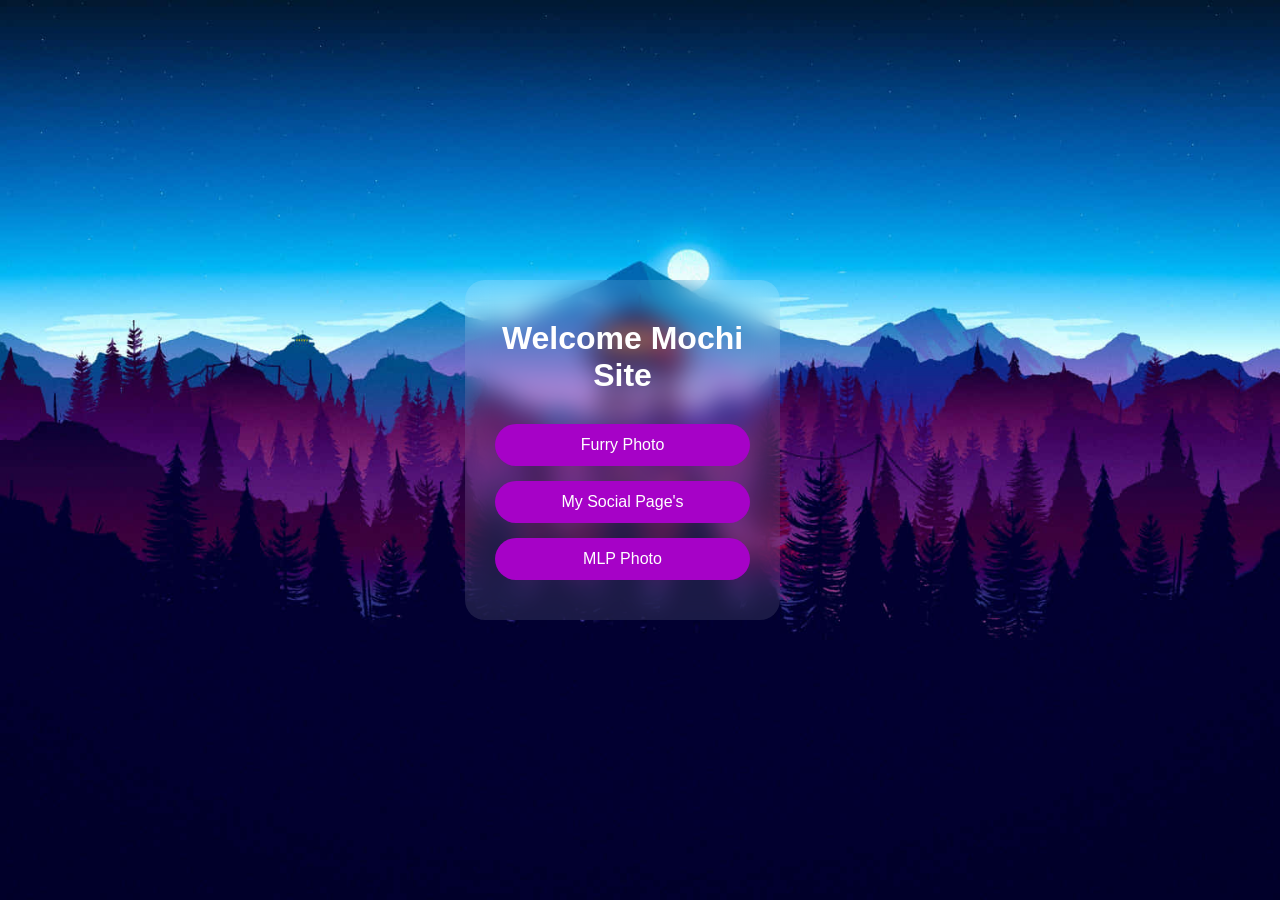
<file: index.html>
<!DOCTYPE html>
<html lang="hu">
<head>
    <meta charset="UTF-8">
    <meta name="viewport" content="width=device-width, initial-scale=1.0">
    <title>Mochi Site</title>
    <link rel="stylesheet" href="style.css">
</head>
<body>

<div class="container">
    <div class="card">
        <h1>Welcome Mochi Site</h1>

        <div class="buttons">
            <a href="furry galeria/index.html" class="btn">Furry Photo</a>
            <a href="social pages/index.html" class="btn">My Social Page's</a>
            <a href="mlp galeria/index.html" class="btn">MLP Photo
            </a>
        </div>
    </div>
</div>

</body>
</html>
</file>
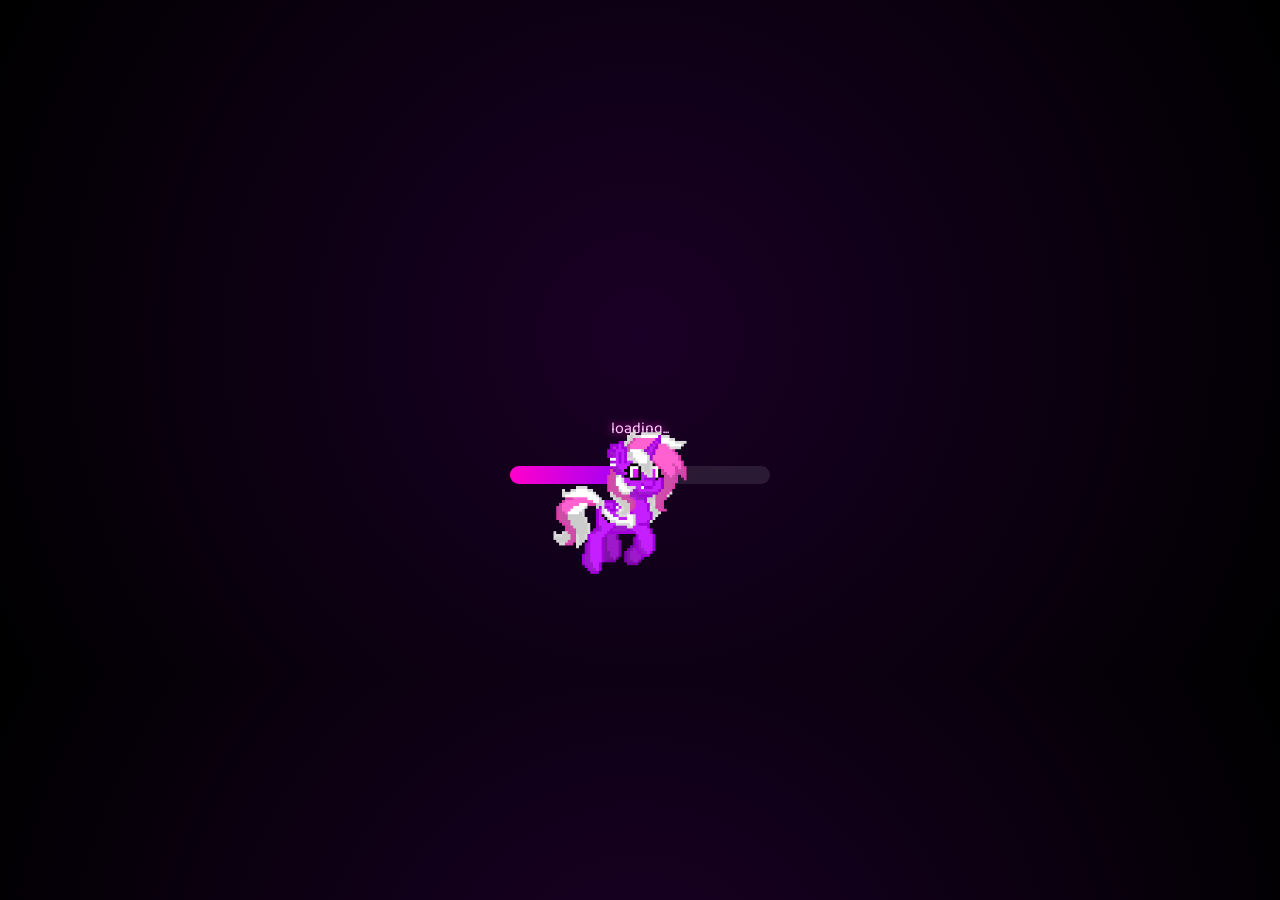
<file: social pages/index.html>
<!DOCTYPE html>
<html lang="hu">
<head>
<meta charset="UTF-8">
<meta name="viewport" content="width=device-width, initial-scale=1.0">
<title>cute site</title>

<link href="https://fonts.googleapis.com/css2?family=Baloo+2:wght@500;700&display=swap" rel="stylesheet">
<link rel="stylesheet" href="styles.css">

</head>

<body>

<!-- LOADER -->
<div class="loader-screen" id="loader">
    <div class="loader-card">
        <div class="loader-label">loading...</div>

        <div class="progress-box">
            <div class="progress-fill" id="progress"></div>
        </div>

        <img src="photo/L_trot2.gif" id="loaderGif" class="loader-gif">
    </div>
</div>

<!-- MAIN -->
<div class="main-content" id="mainContent">

    <div class="container">

        <!-- 1 -->
        <div class="card" onclick="openCard(this)">
            <div class="card-front">
                <img src="photo/pony.png">
                <div class="title">Candy Fag 
                    Social Page's</div>
            </div>
            <div class="card-back">
                <button class="back-btn">Back</button>
                <ul>
                    <li>
                        <a href="https://www.instagram.com/linduci2004/" target="_blank" class="icon-link">
                            <img src="photo/ig_icon.png" class="icon">
                        </a>
                    </li>
                </ul>
            </div>
        </div>

        <!-- 2 -->
        <div class="card" onclick="openCard(this)">
            <div class="card-front">
                <div class="title">Soon</div>
                <img src="photo/Furry.png">
            </div>
            <div class="card-back">
                <button class="back-btn">Back</button>
                <ul>
                    <li>Soon</li>
                </ul>
            </div>
        </div>

        <!-- 3 -->
        <div class="card" onclick="openCard(this)">
            <div class="card-front">
                <div class="title">My social DM</div>
            </div>
            <div class="card-back">
                <button class="back-btn">Back</button>
                <ul>
                    <li>
                        <a href="t.me/Mochi_SK" target="_blank" class="icon-link">
                            <img src="photo/telegram.png" class="icon">
                        </a>
                        <a href="https://discord.gg/dhG5yZJ6" target="_blank" class="icon-link">
                            <img src="photo/dc.webp" class="icon">
                        </a>
                        <a href="https://www.twitch.tv/linduci" target="_blank" class="icon-link">
                            <img src="photo/twitch.webp" class="icon">
                        </a>
                        <a href="https://kick.com/linduci" target="_blank" class="icon-link">
                            <img src="photo/kick.png" class="icon">
                        </a>
                        <a href="https://vrchat.com/home/user/usr_d1d2cb21-4855-4141-9840-9a5c05ae0c88" target="_blank" class="icon-link">
                            <img src="photo/VR.png" class="icon">
                        </a>
                        <a href="https://steamcommunity.com/profiles/76561198821035586/" target="_blank" class="icon-link">
                            <img src="photo/steam.png" class="icon">
                        </a>
                    </li>
                </ul>
            </div>
        </div>

    </div>

</div>

<script>

const loader = document.getElementById('loader');
const progressBar = document.getElementById('progress');
const loaderGif = document.getElementById('loaderGif');
const main = document.getElementById('mainContent');

let progress = 0;

const interval = setInterval(() => {
    progress++;
    progressBar.style.width = progress + '%';
    loaderGif.style.left = `calc(${progress}% - 108px)`;
}, 20);

setTimeout(() => {
    clearInterval(interval);
    loader.classList.add('fade-out');

    setTimeout(() => {
        loader.style.display = 'none';
        main.classList.add('show');
        document.body.style.overflow = 'auto';
    }, 600);
}, 2000);

function openCard(selectedCard) {

    const allCards = document.querySelectorAll('.card');

    if (selectedCard.classList.contains("open")) {
        selectedCard.classList.remove("open");
        allCards.forEach(card => card.classList.remove("hide"));
        return;
    }

    allCards.forEach(card => {
        if (card !== selectedCard) {
            card.classList.add("hide");
        }
    });

    selectedCard.classList.add("open");
}

</script>

</body>
</html>
</file>
<file: style.css>
* {
    margin: 0;
    padding: 0;
    box-sizing: border-box;
    font-family: 'Segoe UI', sans-serif;
}

body {
    height: 100vh;

    background-image: url("bg.jpg");
    background-size: cover;
    background-position: center;
    background-repeat: no-repeat;

    display: flex;
    justify-content: center;
    align-items: center;
}

.card {
    background: rgba(255, 255, 255, 0.1);
    backdrop-filter: blur(12px);
    border-radius: 20px;
    padding: 40px 30px;
    text-align: center;
    width: 90%;
    max-width: 350px;
    color: white;
}

.card h1 {
    margin-bottom: 30px;
}

.buttons {
    display: flex;
    flex-direction: column;
    gap: 15px;
}

.btn {
    text-decoration: none;
    background: #a602c7;
    color: white;
    padding: 12px;
    border-radius: 25px;
}
</file>
<file: social pages/styles.css>
/* ===== RESET ===== */
* { box-sizing: border-box; margin: 0; padding: 0; }

body {
    background: radial-gradient(circle at center, #1a0026, #000);
    font-family: 'Baloo 2', sans-serif;
    overflow: hidden;
    color: white;
}

/* ===== LOADER ===== */
.loader-screen {
    position: fixed;
    inset: 0;
    display: flex;
    align-items: center;
    justify-content: center;
    z-index: 999;
    transition: 0.6s;
}

.loader-screen.fade-out { opacity: 0; }

.loader-card {
    text-align: center;
    position: relative;
}

.loader-label {
    margin-bottom: 25px;
    color: #ffccff;
    text-shadow: 0 0 10px #ff00cc;
}

.progress-box {
    width: 260px;
    height: 18px;
    background: rgba(255,255,255,0.1);
    border-radius: 999px;
    position: relative;
    overflow: hidden;
}

.progress-fill {
    height: 100%;
    width: 0%;
    background: linear-gradient(90deg, #ff00cc, #8a00ff);
}

.loader-gif {
    position: absolute;
    top: 5px;
    left: 0;
    width: 150px;
}

/* ===== MAIN ===== */
.main-content {
    opacity: 0;
    transition: 0.5s;
}

.main-content.show { opacity: 1; }

/* ===== CONTAINER ===== */
.container {
    position: relative; /* 🔥 abszolút nyitott kártya helyének referencia */
    max-width: 420px;
    margin: 120px auto;
    padding: 0 10px; /* 🔥 kicsit beljebb mobilon */
}

/* ===== CARD ===== */
.card {
    background: rgba(255, 0, 200, 0.05);
    border-radius: 20px;
    padding: 10px 14px;
    margin: 14px 0;

    border: 1px solid rgba(255, 0, 200, 0.8);
    backdrop-filter: blur(12px);

    box-shadow:
        0 0 10px #ff00cc,
        0 0 25px #ff00cc;

    position: relative;
    transition: transform 0.45s ease, opacity 0.45s ease, height 0.35s ease, margin 0.35s ease, padding 0.35s ease;

    overflow: hidden; /* 🔥 ne vágjon -> hidden, hogy ne lógjon ki */
}

.card:hover {
    transform: translateY(-5px) scale(1.02);
}

.card.hide {
    opacity: 0;
    transform: translateY(-60px);
    pointer-events: none;
    height: 0;
    margin: 0;
    padding-top: 0;
    padding-bottom: 0;
    overflow: hidden;
}

.card.open {
    position: relative;
    transform: translateY(-70px) scale(1.02);
    z-index: 10;
}

/* ===== FRONT ===== */
.card-front {
    display: flex;
    align-items: center;
    justify-content: space-between;
    gap: 10px;
    min-height: 100px;
}

/* ===== IMAGE ===== */
.card img {
    width: 120px;
    height: auto;
    object-fit: contain;
    display: block;

    filter: drop-shadow(0 0 10px #ff00cc);
}

/* ===== TITLE ===== */
.title {
    font-size: 1.6rem;
    font-weight: 700;
    text-shadow: 0 0 10px #ff00cc;
}

/* ===== BACK ===== */
.card-back {
    opacity: 0;
    max-height: 0;
    overflow: visible;
    transition: all 0.35s ease;
}

.card.open .card-back {
    opacity: 1;
    max-height: 800px;
    margin-top: 10px;
}

/* ===== BUTTON ===== */
.back-btn {
    background: #ff00cc;
    color: white;
    border: none;
    padding: 8px;
    border-radius: 10px;
    margin-bottom: 10px;
}

/* ===== LIST (PÖTTY FIX) ===== */
ul {
    list-style: none;
    padding: 0;
    margin: 0;
}

li {
    list-style: none;
}

/* ===== ICON LINK ===== */
.icon-link {
    display: inline-flex;
    align-items: center;
    margin-right: 10px;
}

/* ===== ICON (JAVÍTVA) ===== */
.icon {
    width: 16px; /* 🔥 alapértelmezetten desktopra kisebb */
    height: auto;

    filter:
        drop-shadow(0 0 10px #ff00cc)
        drop-shadow(0 0 20px #ff00cc)
        drop-shadow(0 0 35px #8a00ff);

    transition: 0.3s;

    position: relative;
    z-index: 2;
}

.icon:hover {
    transform: scale(1.1);

    filter:
        drop-shadow(0 0 15px #ff00cc)
        drop-shadow(0 0 30px #ff00cc)
        drop-shadow(0 0 50px #8a00ff);
}

/* ===== EXTRA FIX ===== */
.card::before,
.card::after {
    content: none !important;
}
@media (max-width: 480px) {

    .icon {
        width: 18px; /* 🔥 kisebb mobilra */
    }

    .card img {
        width: 80px; /* képek is kisebbek */
    }

    .title {
        font-size: 1.2rem; /* szöveg kisebb */
    }

    .card-front {
        min-height: 70px;
    }

}
</file>
